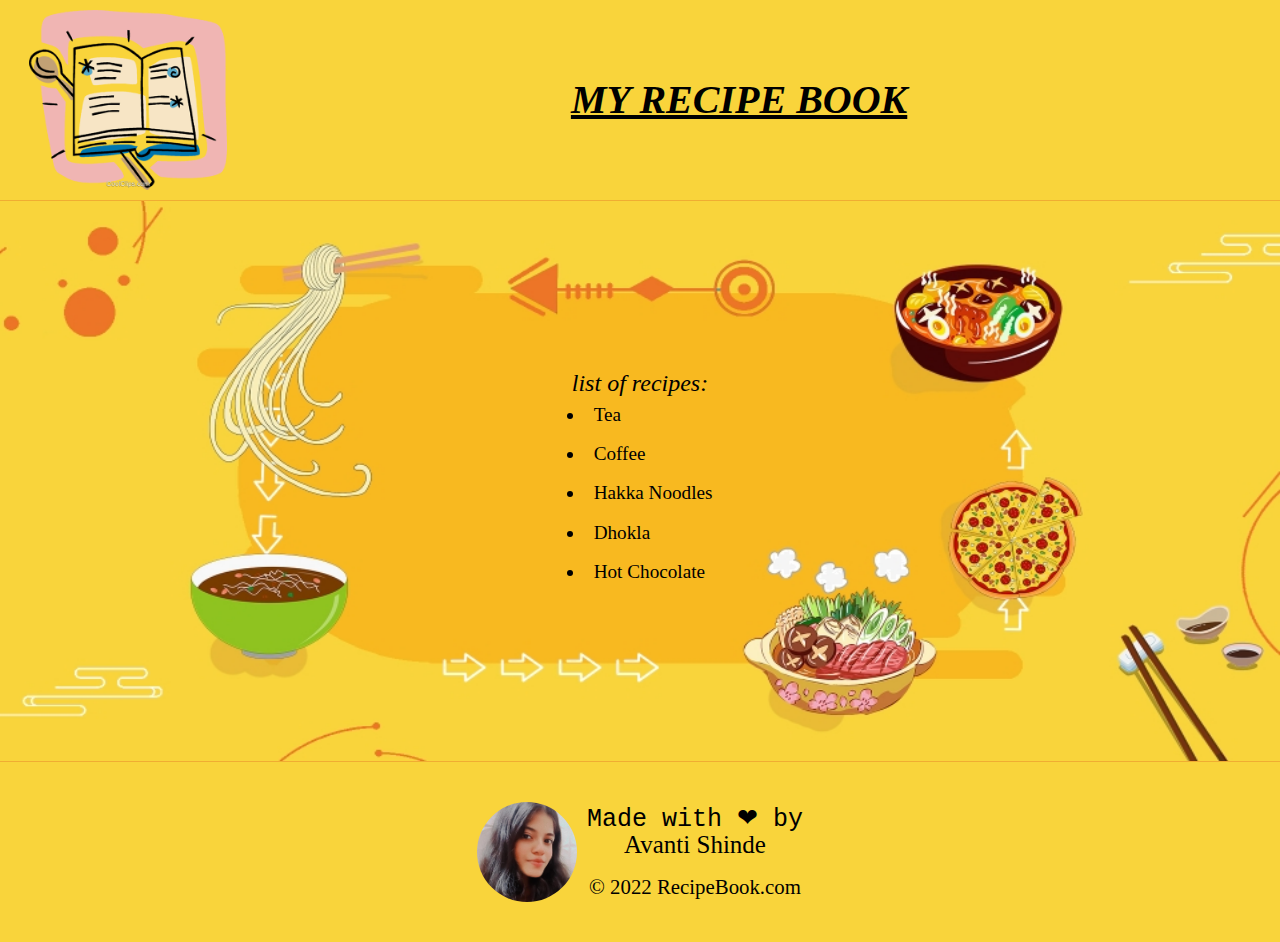
<file: index.html>
<!DOCTYPE html>
<html lang="en">

<head>
    <meta charset="UTF-8">
    <meta http-equiv="X-UA-Compatible" content="IE=edge">
    <meta name="viewport" content="width=device-width, initial-scale=1.0">
    <title>MY RECIPE BOOK</title>
    <link rel="stylesheet" href="reset.css">
    <link rel="stylesheet" href="index.css">
</head>

<body>
    <div class="super">
        <div class="heading">
            <img class="logo" src="img/cookbook-royalty-free-vector-clip-art-illustration-224202.png" alt="logo">
            <div class="subhead">
                <a href="index.html">
                    MY RECIPE BOOK
                </a>
            </div>
        </div>

        <div class="content">
            <div class="listhead">
                list of recipes:
            </div>
            <ul class="mylist">
                <li>
                    <a href="recipes/tea.html">
                        Tea
                    </a>
                </li>
                <li>
                    <a href="recipes/coffee.html">
                        Coffee
                    </a>
                </li>
                <li>
                    <a href="recipes/noodles.html">
                        Hakka Noodles
                    </a>
                </li>
                <li>
                    <a href="recipes/dhokla.html">
                        Dhokla
                    </a>
                </li>
                <li>
                    <a href="recipes/choco.html">
                        Hot Chocolate
                    </a>
                </li>

            </ul>
        </div>

        <div class="footer">
            <div class="profile">
                <img src="img/IMG-20211126-WA0007.jpg" class="profile" alt="">
            </div>
            <div class="desc">
                <div class="up">
                    Made with ❤ by
                </div>
                <div class="down">
                    Avanti Shinde
                </div>
                <div class="copyright">
                    <p style="font-size: smaller;">&copy; 2022 RecipeBook.com</p>
                </div>
            </div>
        </div>
    </div>
</body>

</html>
</file>
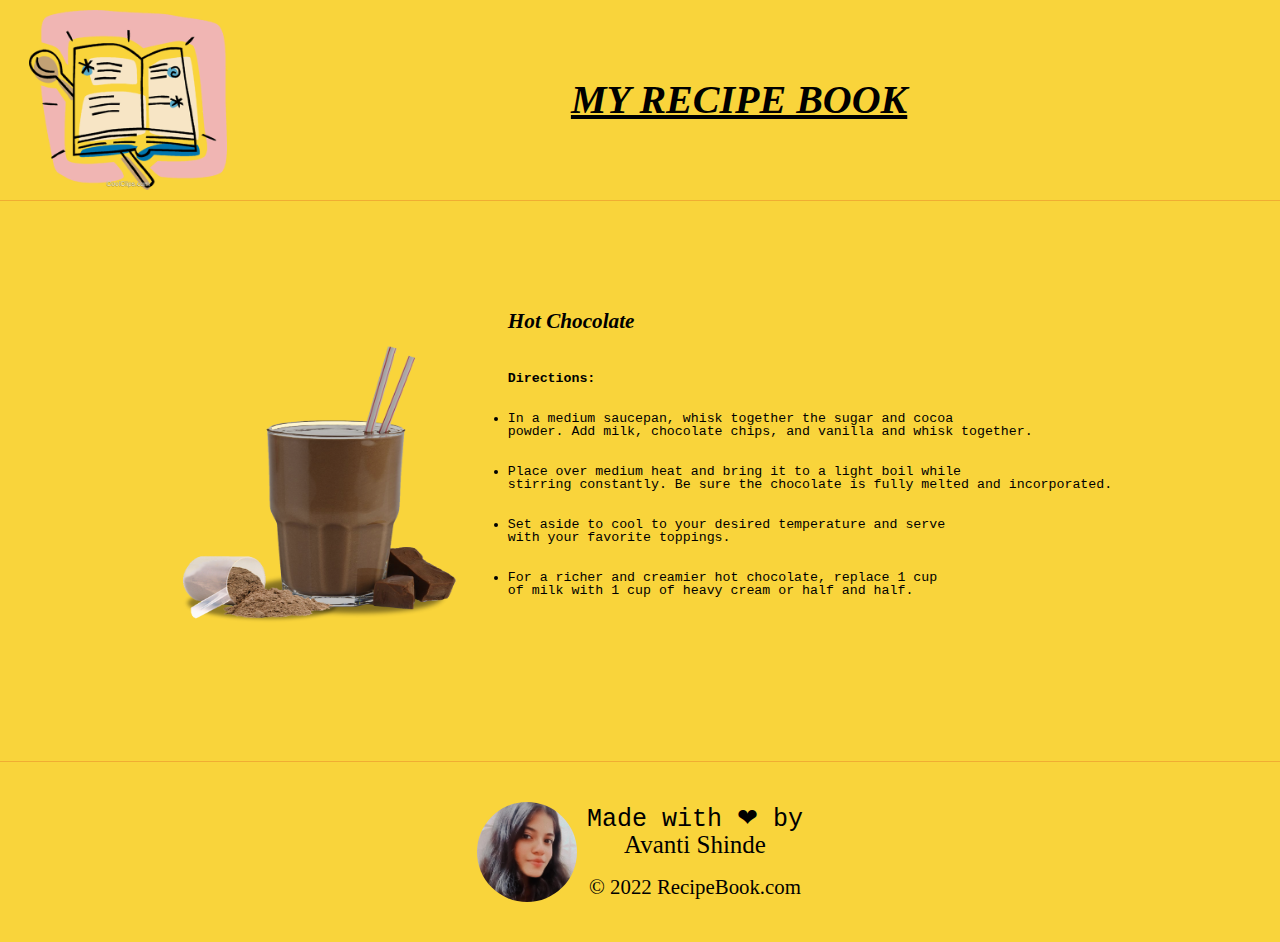
<file: recipes/choco.html>
<!DOCTYPE html>
<html lang="en">

<head>
    <meta charset="UTF-8">
    <meta http-equiv="X-UA-Compatible" content="IE=edge">
    <meta name="viewport" content="width=device-width, initial-scale=1.0">
    <title>MY RECIPE BOOK</title>
    <link rel="stylesheet" href="../reset.css">
    <link rel="stylesheet" href="../index.css">
</head>

<body>
    <div class="super">
        <div class="heading">
            <img class="logo" src="../img/cookbook-royalty-free-vector-clip-art-illustration-224202.png" alt="logo">
            <div class="subhead">
                <a href="../index.html">
                    MY RECIPE BOOK
                </a>
            </div>
        </div>

        <div class="recontent">
            <div class="block">
                <div class="image">
                    <img src="../img/choco.png" class="image" alt="image"> 
                </div>
    
                <div class="recipe">
                    <div class="rehead">
                    Hot Chocolate
                    </div>
                    <pre>

                        <ul>
<b>Directions:</b>

                            <li>In a medium saucepan, whisk together the sugar and cocoa 
powder. Add milk, chocolate chips, and vanilla and whisk together.</li>
                            <li>Place over medium heat and bring it to a light boil while 
stirring constantly. Be sure the chocolate is fully melted and incorporated.</li>
                            <li>Set aside to cool to your desired temperature and serve 
with your favorite toppings.</li>
                            <li>For a richer and creamier hot chocolate, replace 1 cup 
of milk with 1 cup of heavy cream or half and half.</li>
                        </ul>
                    </pre>
                </div>
            </div>
        </div>

        <div class="footer">
            <div class="profile">
            <img src="../img/IMG-20211126-WA0007.jpg" class="profile" alt="">
            </div>
            <div class="desc">
                <div class="up">
                    Made with ❤ by
                </div>
                <div class="down">
                    Avanti Shinde
                </div>
                <div class="copyright">
                    <p style="font-size: smaller;">&copy; 2022 RecipeBook.com</p>
                </div>  
            </div>
        </div>
    </div>
</body>

</html>
</file>
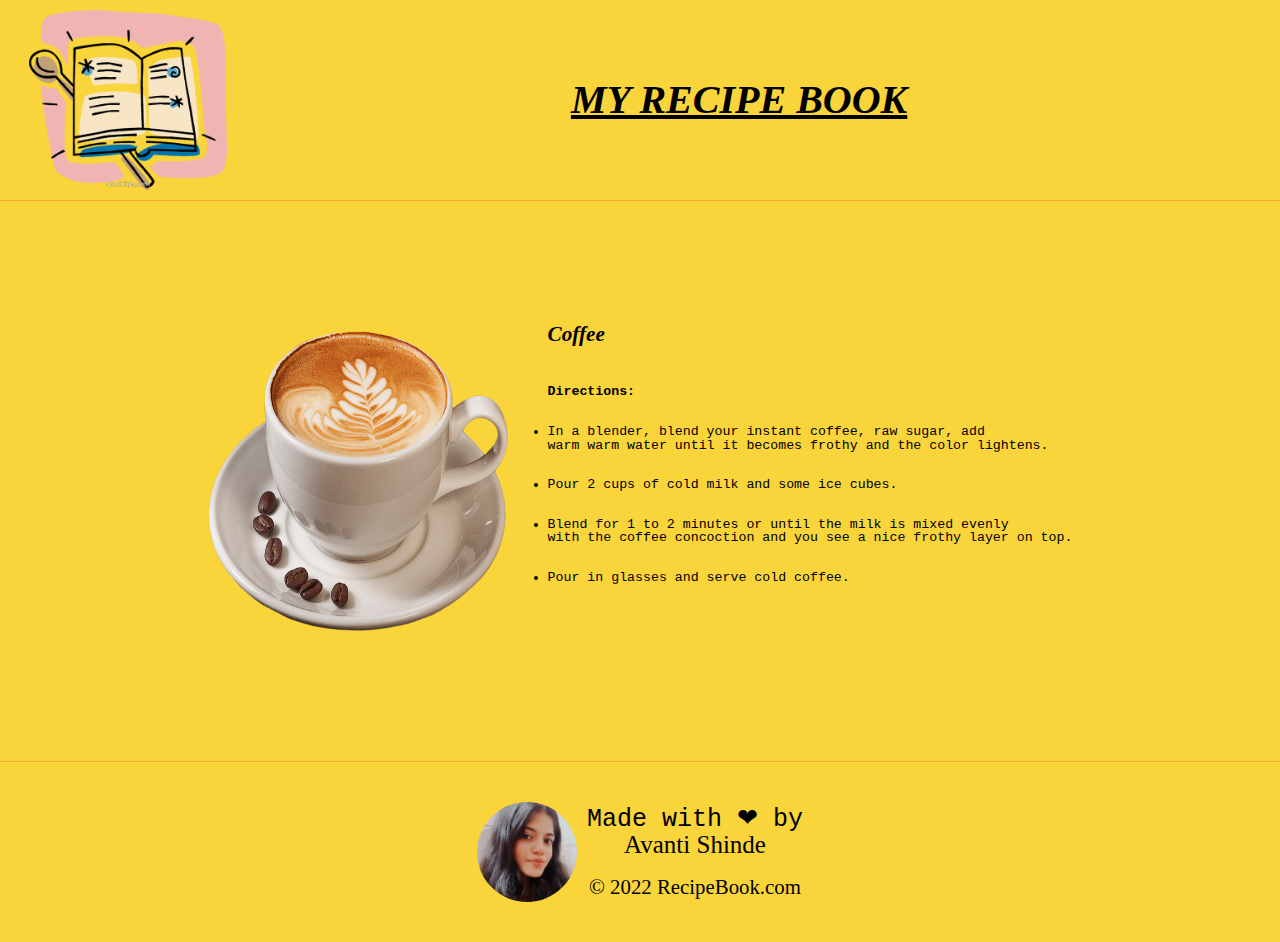
<file: recipes/coffee.html>
<!DOCTYPE html>
<html lang="en">

<head>
    <meta charset="UTF-8">
    <meta http-equiv="X-UA-Compatible" content="IE=edge">
    <meta name="viewport" content="width=device-width, initial-scale=1.0">
    <title>MY RECIPE BOOK</title>
    <link rel="stylesheet" href="../reset.css">
    <link rel="stylesheet" href="../index.css">
</head>

<body>
    <div class="super">
        <div class="heading">
            <img class="logo" src="../img/cookbook-royalty-free-vector-clip-art-illustration-224202.png" alt="logo">
            <div class="subhead">
                <a href="../index.html">
                    MY RECIPE BOOK
                </a>
            </div>
        </div>

        <div class="recontent">
            <div class="block">
                <div class="image">
                    <img src="../img/coffee.png" class="image" alt="image"> 
                </div>
    
                <div class="recipe">
                    <div class="rehead">
                    Coffee
                    </div>
                    <pre>

                        <ul>
<b>Directions:</b>

                            <li>In a blender, blend your instant coffee, raw sugar, add 
warm warm water until it becomes frothy and the color lightens.</li>
                            <li>Pour 2 cups of cold milk and some ice cubes.</li>
                            <li>Blend for 1 to 2 minutes or until the milk is mixed evenly 
with the coffee concoction and you see a nice frothy layer on top.</li>
                            <li>Pour in glasses and serve cold coffee.</li>             
                        </ul>
                    </pre>
                </div>
            </div>
        </div>

        <div class="footer">
            <div class="profile">
                <img src="../img/IMG-20211126-WA0007.jpg" class="profile" alt="">
            </div>
            <div class="desc">
                <div class="up">
                    Made with ❤ by
                </div>
                <div class="down">
                    Avanti Shinde
                </div>
                <div class="copyright">
                    <p style="font-size: smaller;">&copy; 2022 RecipeBook.com</p>
                </div>
            </div>
        </div>
    </div>
</body>

</html>
</file>
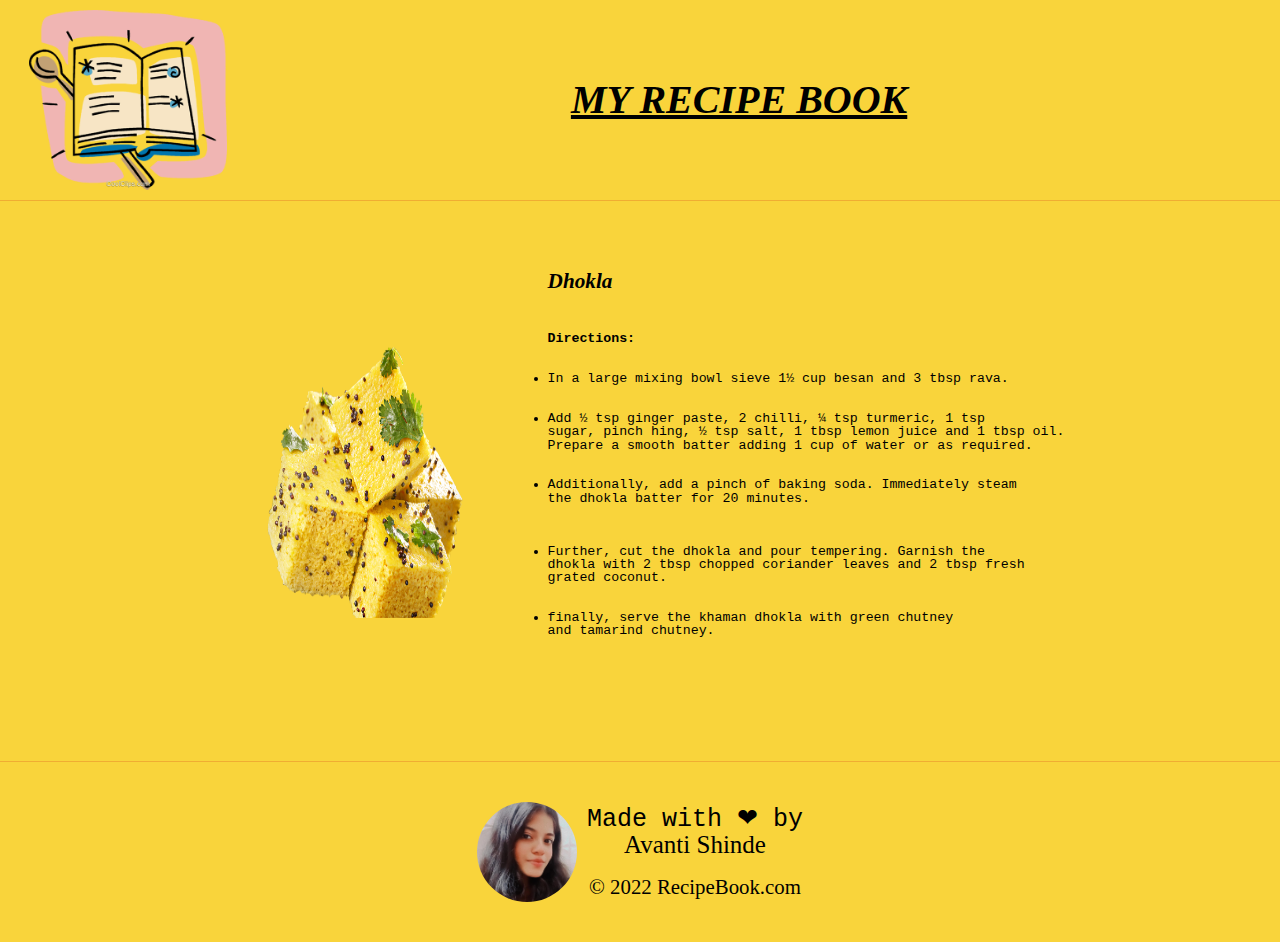
<file: recipes/dhokla.html>
<!DOCTYPE html>
<html lang="en">

<head>
    <meta charset="UTF-8">
    <meta http-equiv="X-UA-Compatible" content="IE=edge">
    <meta name="viewport" content="width=device-width, initial-scale=1.0">
    <title>Upma</title>
    <link rel="stylesheet" href="../reset.css">
    <link rel="stylesheet" href="../index.css">
</head>

<body>
    <div class="super">
        <div class="heading">
            <img class="logo" src="../img/cookbook-royalty-free-vector-clip-art-illustration-224202.png" alt="logo">
            <div class="subhead">
                <a href="../index.html">
                    MY RECIPE BOOK
                </a>
            </div>
        </div>

        <div class="recontent">
            <div class="block">
                <div class="image">
                    <img src="../img/dhokla.png" class="image" alt="image"> 
                </div>
    
                <div class="recipe">
                    <div class="rehead">
                    Dhokla
                    </div>
                    <pre>

                        <ul>
<b>Directions:</b>

                            <li>In a large mixing bowl sieve 1½ cup besan and 3 tbsp rava.</li>
                            <li>Add ½ tsp ginger paste, 2 chilli, ¼ tsp turmeric, 1 tsp 
sugar, pinch hing, ½ tsp salt, 1 tbsp lemon juice and 1 tbsp oil. 
Prepare a smooth batter adding 1 cup of water or as required.</li>
                            <li>Additionally, add a pinch of baking soda. Immediately steam 
the dhokla batter for 20 minutes.
                            </li>
                            <li>Further, cut the dhokla and pour tempering. Garnish the 
dhokla with 2 tbsp chopped coriander leaves and 2 tbsp fresh 
grated coconut.</li>
                            <li>finally, serve the khaman dhokla with green chutney 
and tamarind chutney.</li>
                        </ul>
                    </pre>
                </div>
            </div>
        </div>

        <div class="footer">
            <div class="profile">
            <img src="../img/IMG-20211126-WA0007.jpg" class="profile" alt="">
            </div>
            <div class="desc">
                <div class="up">
                    Made with ❤ by
                </div>
                <div class="down">
                    Avanti Shinde
                </div>
                <div class="copyright">
                    <p style="font-size: smaller;">&copy; 2022 RecipeBook.com</p>
                </div>
            </div>
        </div>
    </div>
</body>

</html>
</file>
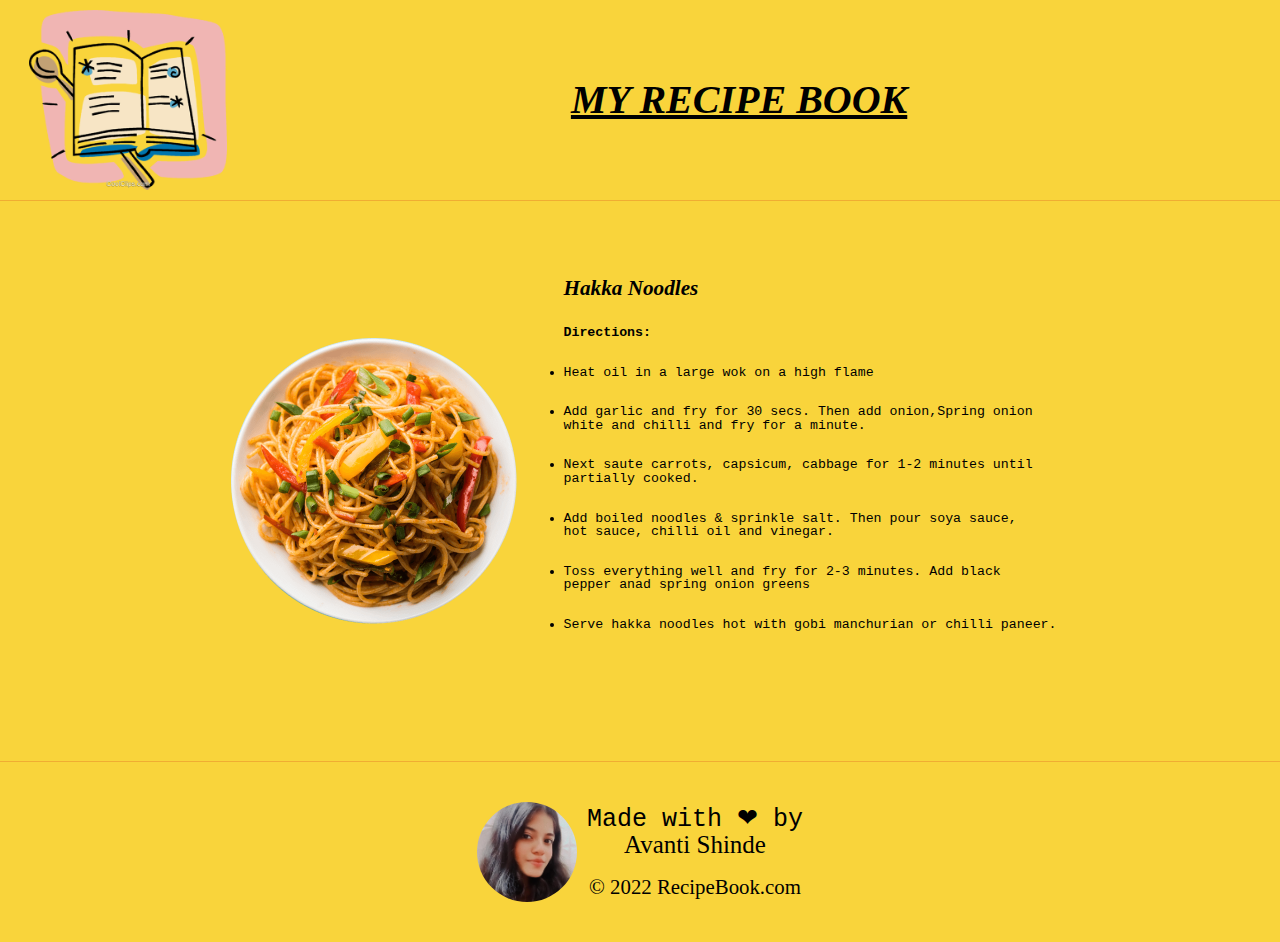
<file: recipes/noodles.html>
<!DOCTYPE html>
<html lang="en">

<head>
    <meta charset="UTF-8">
    <meta http-equiv="X-UA-Compatible" content="IE=edge">
    <meta name="viewport" content="width=device-width, initial-scale=1.0">
    <title>MY RECIPE BOOK</title>
    <link rel="stylesheet" href="../reset.css">
    <link rel="stylesheet" href="../index.css">
</head>

<body>
    <div class="super">
        <div class="heading">
            <img class="logo" src="../img/cookbook-royalty-free-vector-clip-art-illustration-224202.png" alt="logo">
            <div class="subhead">
                <a href="../index.html">
                    MY RECIPE BOOK
                </a>
            </div>
        </div>

        <div class="recontent">
            <div class="block">
                <div class="image">
                    <img src="../img/noodles.png" class="image" alt="image"> 
                </div>
    
                <div class="recipe">
                    <div class="rehead">
                    Hakka Noodles
                    </div>
                    <pre>
                        <ul>
<b>Directions:</b>

                            <li>Heat oil in a large wok on a high flame</li>
                            <li>Add garlic and fry for 30 secs. Then add onion,Spring onion 
white and chilli and fry for a minute.</li>
                            <li>Next saute carrots, capsicum, cabbage for 1-2 minutes until 
partially cooked.</li>
                            <li>Add boiled noodles & sprinkle salt. Then pour soya sauce, 
hot sauce, chilli oil and vinegar.</li>
                            <li>Toss everything well and fry for 2-3 minutes. Add black 
pepper anad spring onion greens</li>
                            <li>Serve hakka noodles hot with gobi manchurian or chilli paneer.</li>            
                        </ul>
                    </pre>
                </div>
            </div>


        </div>

        <div class="footer">
            <div class="profile">
                <img src="../img/IMG-20211126-WA0007.jpg" class="profile" alt="">
            </div>
            <div class="desc">
                <div class="up">
                    Made with ❤ by
                </div>
                <div class="down">
                    Avanti Shinde
                </div>
                <div class="copyright">
                    <p style="font-size: smaller;">&copy; 2022 RecipeBook.com</p>
                </div>
            </div>
        </div>
    </div>
</body>

</html>
</file>
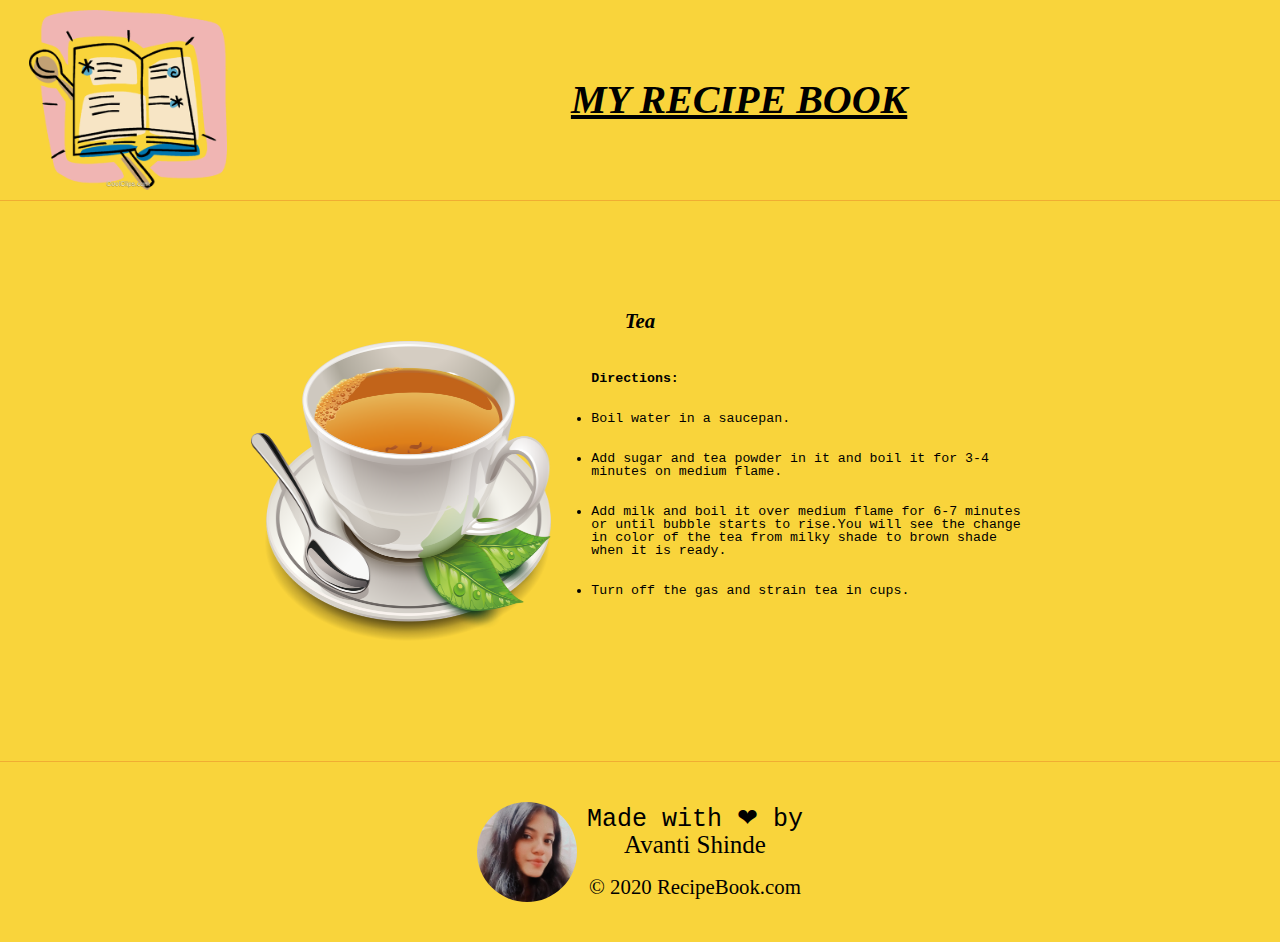
<file: recipes/tea.html>
<!DOCTYPE html>
<html lang="en">

<head>
    <meta charset="UTF-8">
    <meta http-equiv="X-UA-Compatible" content="IE=edge">
    <meta name="viewport" content="width=device-width, initial-scale=1.0">
    <title>MY RECIPE BOOK</title>
    <link rel="stylesheet" href="../reset.css">
    <link rel="stylesheet" href="../index.css">
</head>

<body>
    <div class="super">
        <div class="heading">
            <img class="logo" src="../img/cookbook-royalty-free-vector-clip-art-illustration-224202.png" alt="logo">
            <div class="subhead">
                <a href="../index.html">
                    MY RECIPE BOOK
                </a>
            </div>
        </div>

        <div class="recontent">
            <div class="rehead">
                Tea
            </div>
            <div class="block">
                <div class="image">
                    <img src="../img/tea.png" class="image" alt="image"> 
                </div>
    
                <div class="recipe">                    
                    <pre>

                        <ul>
<b>Directions:</b>

                            <li>Boil water in a saucepan.</li>
                            <li>Add sugar and tea powder in it and boil it for 3-4 
minutes on medium flame.</li>
                            <li>Add milk and boil it over medium flame for 6-7 minutes 
or until bubble starts to rise.You will see the change 
in color of the tea from milky shade to brown shade 
when it is ready.       </li>
                            <li>Turn off the gas and strain tea in cups.</li>             
                        </ul>
                    </pre>
                </div>
            </div>


        </div>

        <div class="footer">
            <div class="profile">
                <img src="../img/IMG-20211126-WA0007.jpg" class="profile" alt="">
            </div>
            <div class="desc">
                <div class="up">
                    Made with ❤ by
                </div>
                <div class="down">
                    Avanti Shinde
                </div>
                <div class="copyright">
                    <p style="font-size: smaller;">&copy; 2020 RecipeBook.com</p>
                </div>
            </div>
        </div>
    </div>
</body>

</html>
</file>
<file: index.css>
body {
    color: white;
    background-color: #f9d43b;
    padding: 0;
}

.heading{
    color: black;
    height: 20%;
    display: flex;
    flex-direction: row;
    justify-content:center;
    align-items: center;
    padding-bottom: 10px;
    padding-top: 10px;
    border-bottom: rgb(240, 173, 50) 1px solid;
}

.logo{
    height: 100%;
}

.subhead a{
    color: black;
    text-decoration: none;
}

.subhead{
    /* background-color: lightpink; */
    height: 100%;
    width: 80%;
    font-weight: 700;
    font-style: italic;
    font-size: 250%;
    display: flex;
    justify-content: center;
    align-items: center;
    text-decoration: underline;
}

.content{
    padding: 10px;
    color: black;
    background-image: url("img/bg.jpg");
    background-size:100% 100%;
    height: 60%;
    display: flex;
    flex-direction: column;
    justify-content: center;
    align-items: center;
}

.recontent{
    padding: 10px;
    color: black;
    /* background-image: url("img/bg.jpg");
    background-size:100% 100%; */
    background-color: #f9d43b;
    height: 60%;
    display: flex;
    flex-direction: column;
    justify-content: center;
    align-items: center;
}


.block{
    display: flex;
    flex-direction: row;
    justify-content:center;
    align-items: center;
}

.image{
    height: 300px;
    width: 300px;
    margin-right: 40px;
}

.recipe{
    font-size: 102%;
}

.rehead{
    font-size: 130%;
    font-weight: bolder;
    font-family:fantasy;
    font-style: italic;
}

.listhead {
    font-weight: 400;
    font-style: italic;
    font-size: 150%;
}

.mylist a{
    color: black;
    text-decoration: none;
}

.mylist li {
    display: list-item;
    font-size: 120%;
    list-style-type: disc;
    list-style-position: inside;
    padding:10px;
}

.footer{
    height: 20%;
    display: flex;
    flex-direction: row;
    justify-content:center;
    align-items: center;
    color: black;
    border-top: rgb(240, 173, 50) 1px solid;

}

.profile{
    height: 100px;
    width: 100px;
    border-radius: 100%;
    margin-right: 10px;
}

.desc{
    text-align: center; 
    font-size: 25px;
}

.up{
    font-family: monospace;
}

.down{
    font-family:cursive;
    margin-bottom: 20px;
}

.super{
    height: 100vh;
}
</file>
